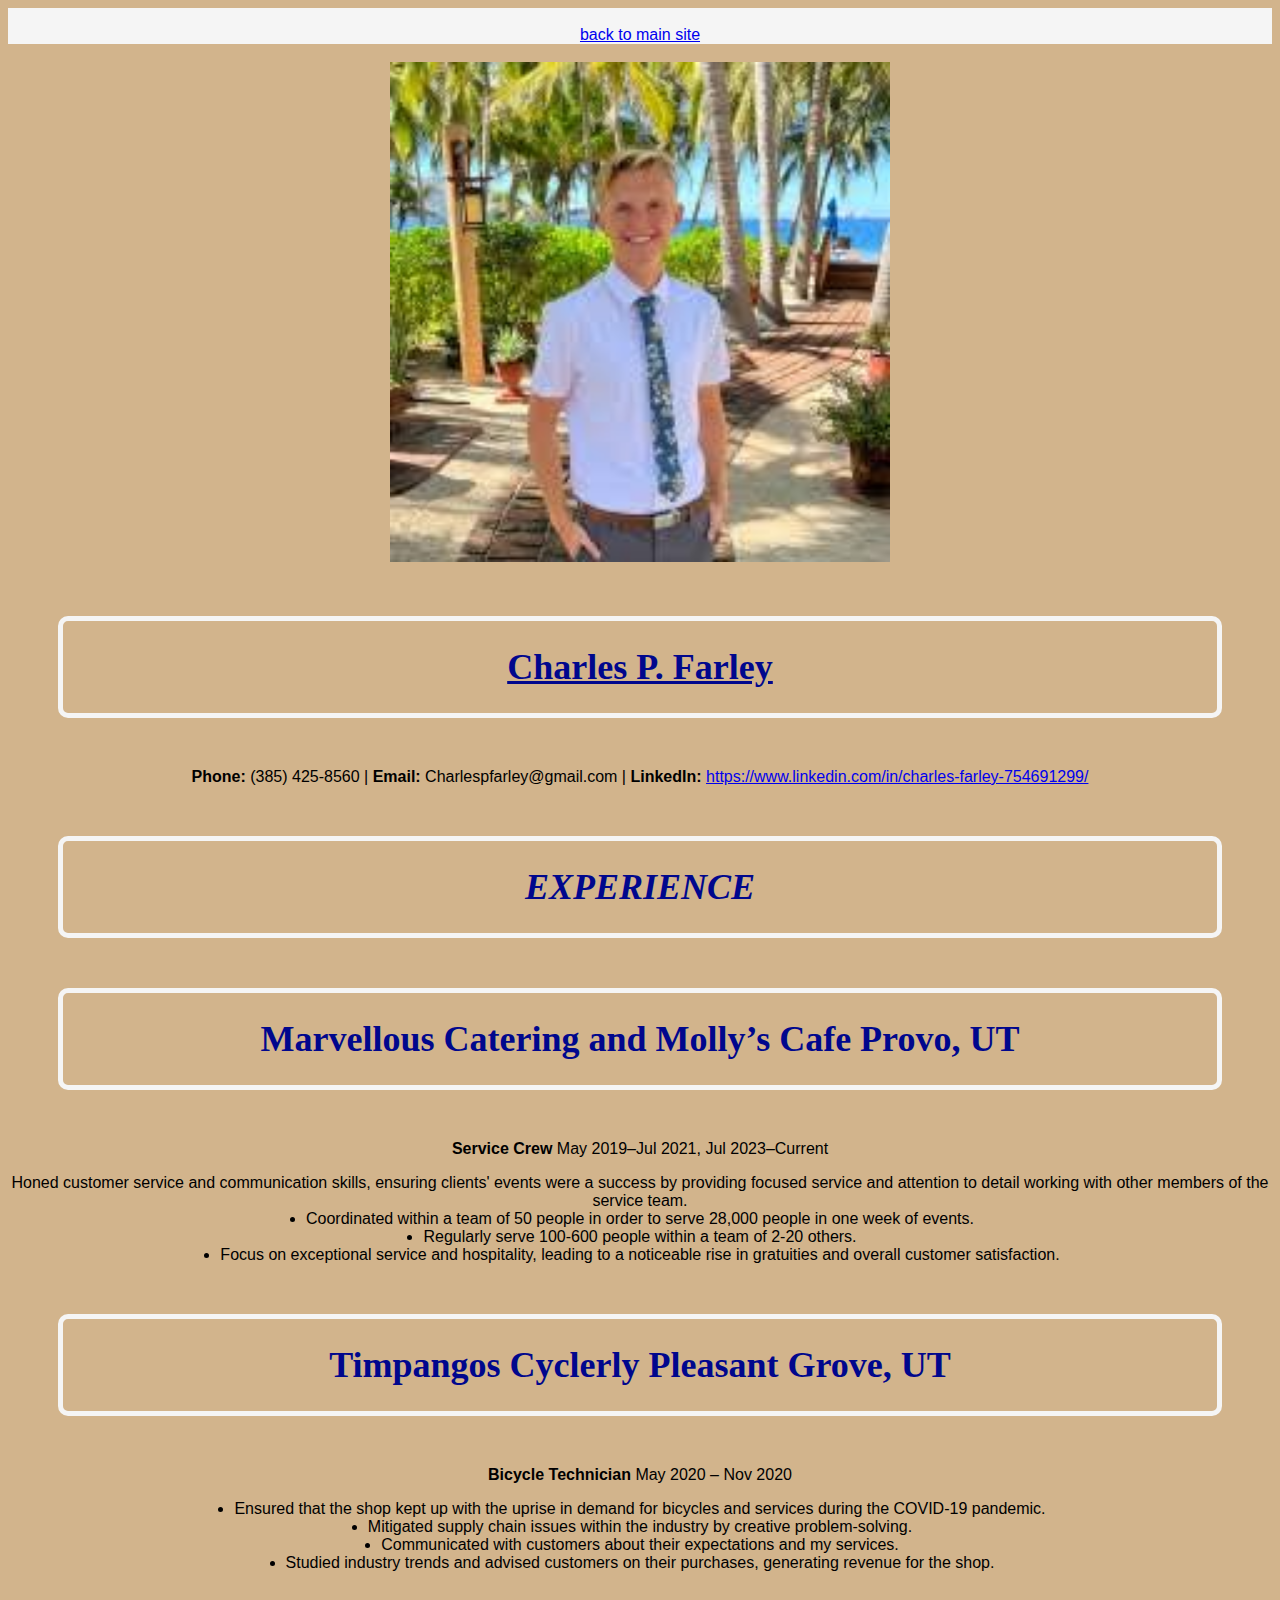
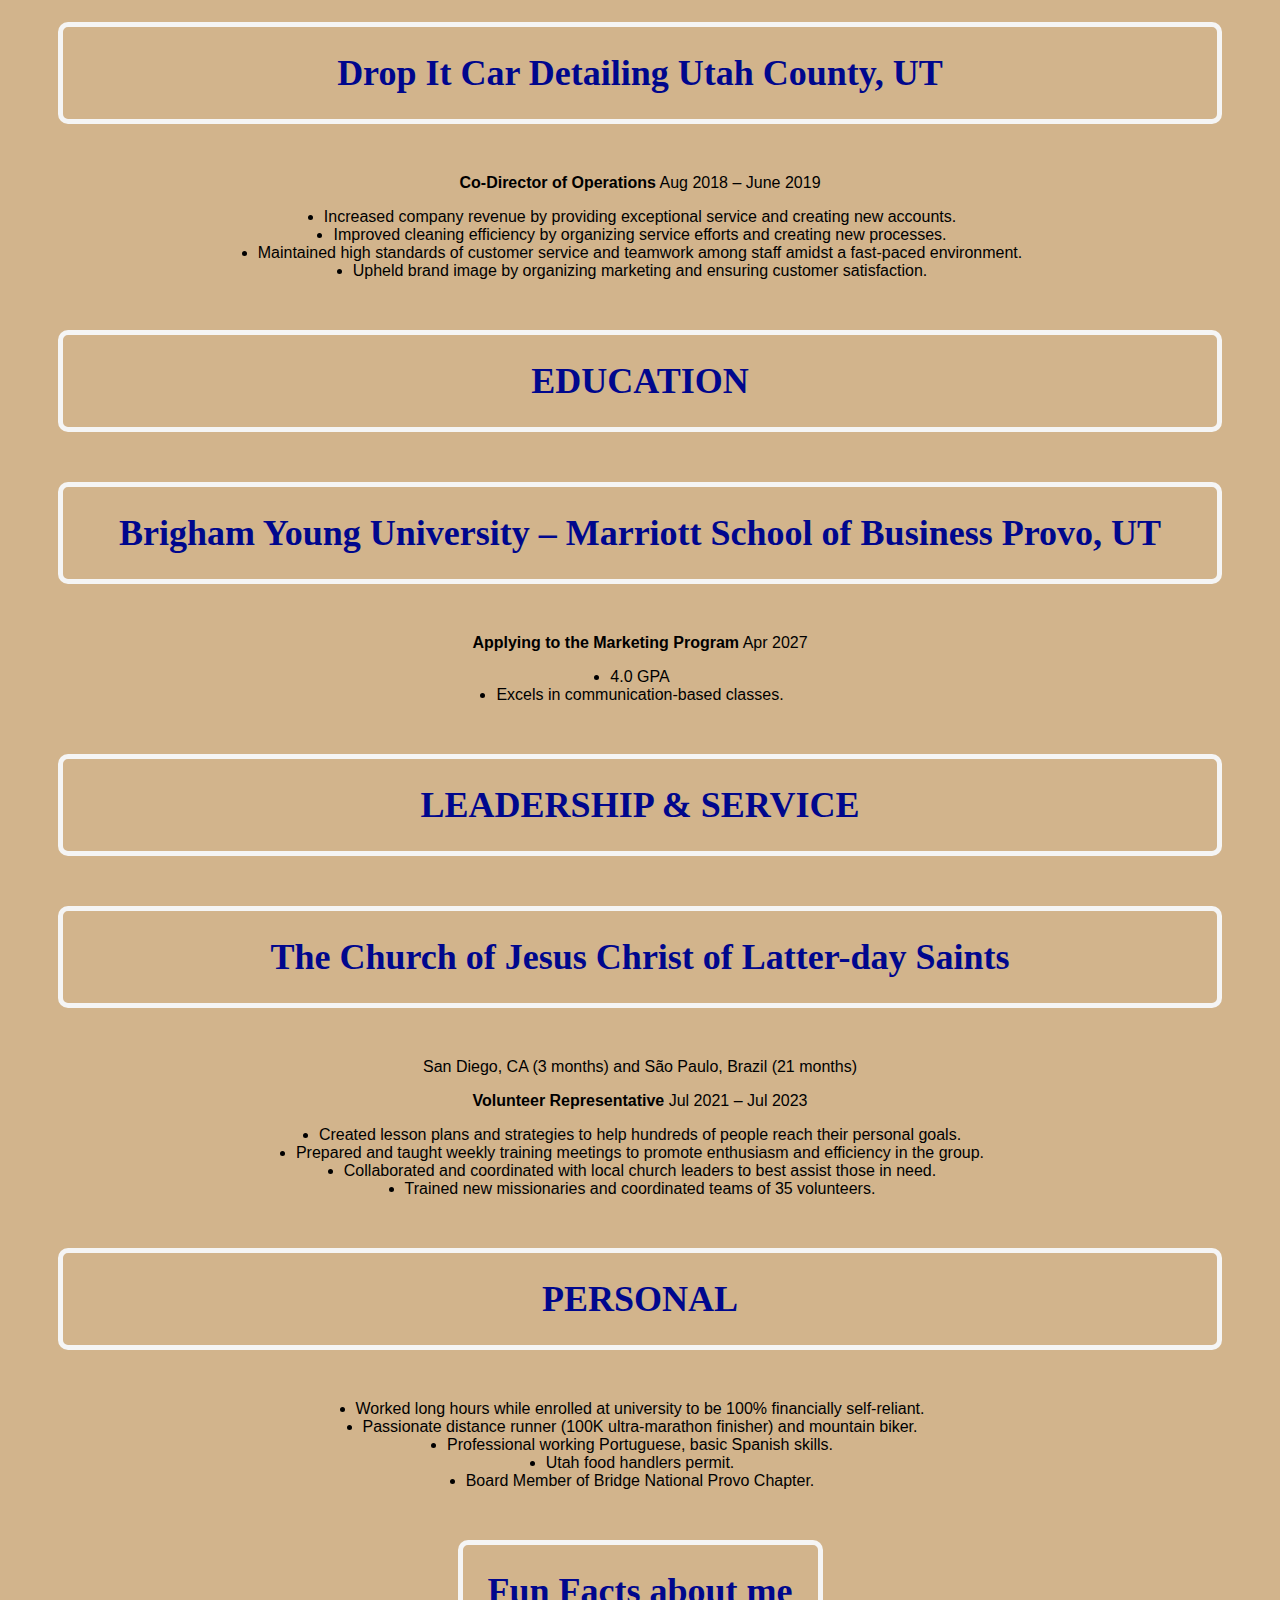
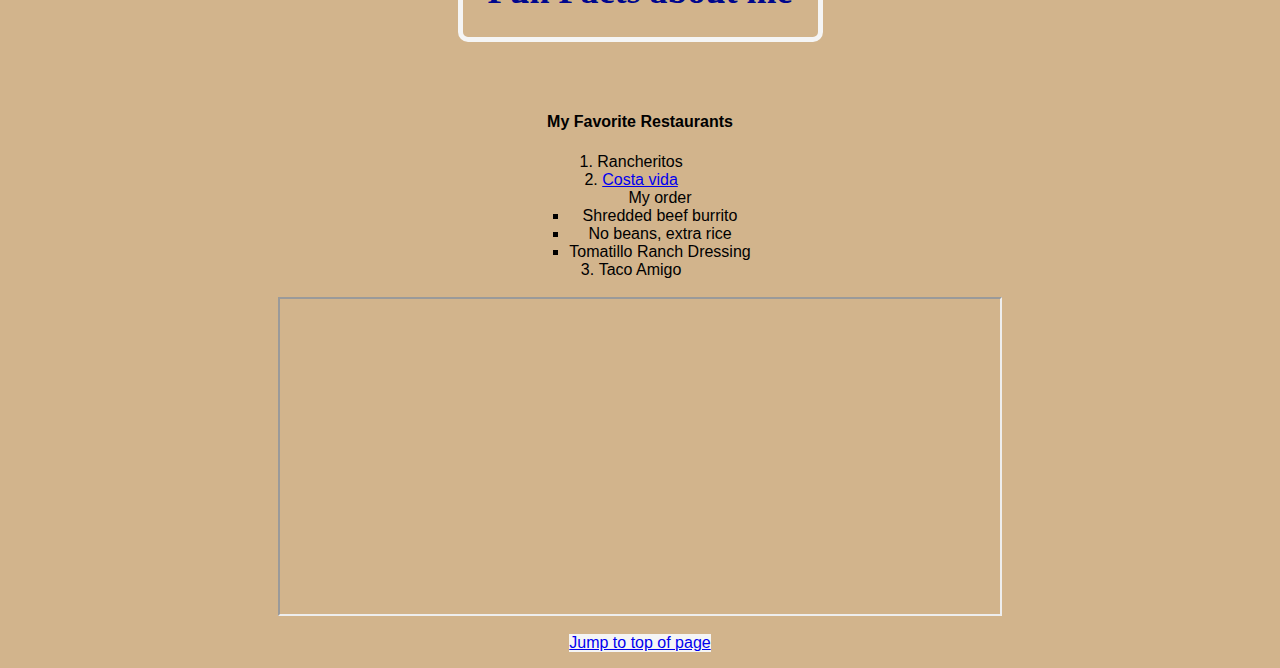
<file: custom.html>
<!DOCTYPE html>
<html lang="en">

<head>
    <meta charset="UTF-8">
    <meta name="viewport" content="width=>, initial-scale=1.0">
    
<link rel="stylesheet" href="css/custom.css">

    <title>Document</title>
</head>
<!-- this is a comment -->
<body>
    <div class="whitebackgroundbox">
        <br>
    <li class="nav-item"><a href="index.html">back to main site</a></li>
    </div><br>
    <img src="assets/img/charlie.jpeg" alt="Handsome Charlie" width="500">
    <div id="resume">
        <h1 id="topid"; class="textunderline">Charles P. Farley</h1>
        <p><strong>Phone:</strong> (385) 425-8560 | <strong>Email:</strong> Charlespfarley@gmail.com | <strong>LinkedIn:</strong> <a href="https://www.linkedin.com/in/charles-farley-754691299/">https://www.linkedin.com/in/charles-farley-754691299/</a></p>
        <div class="textitalicize">
        <h2>EXPERIENCE</h2>
        </div>
        <h3>Marvellous Catering and Molly’s Cafe Provo, UT</h3>
        <p><strong>Service Crew</strong> May 2019–Jul 2021, Jul 2023–Current</p>
        <ul class="flex-list">
            <li>Honed customer service and communication skills, ensuring clients' events were a success by providing focused service and attention to detail working with other members of the service team.</li>
            <li>Coordinated within a team of 50 people in order to serve 28,000 people in one week of events.</li>
            <li>Regularly serve 100-600 people within a team of 2-20 others.</li>
            <li>Focus on exceptional service and hospitality, leading to a noticeable rise in gratuities and overall customer satisfaction.</li>
        </ul>
        
        <h3>Timpangos Cyclerly Pleasant Grove, UT</h3>
        <p><strong>Bicycle Technician</strong> May 2020 – Nov 2020</p>
        <ul class="flex-list">
            <li>Ensured that the shop kept up with the uprise in demand for bicycles and services during the COVID-19 pandemic.</li>
            <li>Mitigated supply chain issues within the industry by creative problem-solving.</li>
            <li>Communicated with customers about their expectations and my services.</li>
            <li>Studied industry trends and advised customers on their purchases, generating revenue for the shop.</li>
        </ul>
        
        <h3>Drop It Car Detailing Utah County, UT</h3>
        <p><strong>Co-Director of Operations</strong> Aug 2018 – June 2019</p>
        <ul class="flex-list">
            <li>Increased company revenue by providing exceptional service and creating new accounts.</li>
            <li>Improved cleaning efficiency by organizing service efforts and creating new processes.</li>
            <li>Maintained high standards of customer service and teamwork among staff amidst a fast-paced environment.</li>
            <li>Upheld brand image by organizing marketing and ensuring customer satisfaction.</li>
        </ul>
    
        <h2>EDUCATION</h2>
        <h3>Brigham Young University – Marriott School of Business Provo, UT</h3>
        <p><strong>Applying to the Marketing Program</strong> Apr 2027</p>
        <ul class="flex-list">
            <li>4.0 GPA</li>
            <li>Excels in communication-based classes.</li>
        </ul>
    
        <h2>LEADERSHIP & SERVICE</h2>
        <h3>The Church of Jesus Christ of Latter-day Saints</h3>
        <p>San Diego, CA (3 months) and São Paulo, Brazil (21 months)</p>
        <p><strong>Volunteer Representative</strong> Jul 2021 – Jul 2023</p>
        <ul class="flex-list">
            <li>Created lesson plans and strategies to help hundreds of people reach their personal goals.</li>
            <li>Prepared and taught weekly training meetings to promote enthusiasm and efficiency in the group.</li>
            <li>Collaborated and coordinated with local church leaders to best assist those in need.</li>
            <li>Trained new missionaries and coordinated teams of 35 volunteers.</li>
        </ul>
    
        <h2>PERSONAL</h2>
        <ul class="flex-list">
            <li>Worked long hours while enrolled at university to be 100% financially self-reliant.</li>
            <li>Passionate distance runner (100K ultra-marathon finisher) and mountain biker.</li>
            <li>Professional working Portuguese, basic Spanish skills.</li>
            <li>Utah food handlers permit.</li>
            <li>Board Member of Bridge National Provo Chapter.</li>
            

            <h3>Fun Facts about me</h3>
            <h4>My Favorite Restaurants</h4>
            <ol class="flex-list">
                <li>Rancheritos</li>
                <li><a href="https://www.costavida.com/" target="_blank">Costa vida</a></li>
                    <ul>
                        My order
                    <li>Shredded beef burrito</li>
                    <li>No beans, extra rice</li>
                    <li>Tomatillo Ranch Dressing</li>
                </ul>
            <li>Taco Amigo</li>
               
            </ol>


            <br>

            <iframe width="720" height="315"
            src="https://www.youtube.com/embed/tgbNymZ7vqY">
            </iframe>
            <br>
   
    <div class="whitebackgroundbox">
    
    <a href= "#topid">Jump to top of page</a> 
    </div>

</body>

</html>
</file>
<file: css/custom.css>
{style}
        body{color:black;font-family: Arial, Helvetica, sans-serif;
        background-color: tan; text-align: center;}

        

        h1, h2, h3 {color:rgb(0, 7, 141); padding: 25px; border: 5px solid whitesmoke; margin: 50px;px; border-radius: 10px;
        font-size: 36px;
    font-weight: bolder;font-family:'Times New Roman', Times, serif;text-align: center;}
    {style}
    h4, h5, h6 {color: black; padding 10px;}
 

  .whitebackgroundbox{background-color: whitesmoke;}

            .textunderline{text-decoration:underline}

 .textitalicize{font-style: italic}


    .flex-list {
        
        display: flex; 
        flex-direction: column; 
        align-items: center;
        padding: 0; 
    }
    
    .flex-list li {
        position: relative;
    }
</file>
